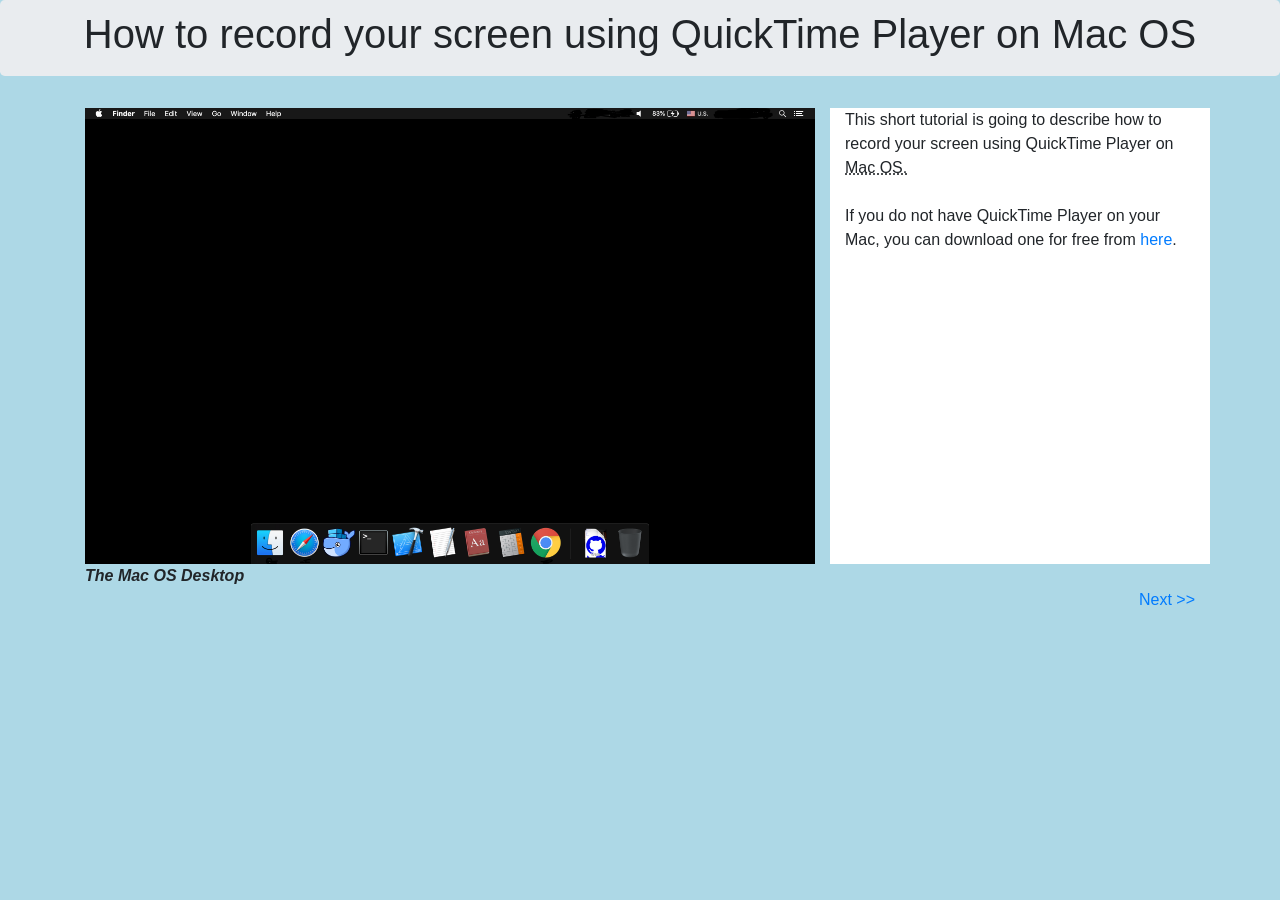
<file: pset5/homepage/index.html>
<!DOCTYPE html>

<html lang="en">
    <head>
        <link href="https://stackpath.bootstrapcdn.com/bootstrap/4.1.3/css/bootstrap.min.css" rel="stylesheet" />
        <link href="styles.css" rel="stylesheet">
        <meta name="viewport" content="width=device-width, initial-scale=1, shrink-to-fit=no" />
        <meta charset="utf-8" />
        <title>Homepage</title>
    </head>
    <body>
        <div class="jumbotron">
            <h1>How to record your screen using QuickTime Player on Mac OS</h1>
        </div>
        <div class="container">
            <div class="row">
                <div class="col-sm-8">
                    <img class="img-fluid" src="screenshots/desktop.png" alt="Mac oh es desktop">
                </div>
                <div class="col-sm-4" id="txt">
                    <p>
                      This short tutorial is going to describe how to record
                      your screen using QuickTime Player on <abbr title="Macintosh Operating System">Mac OS.</abbr>
                      <br /><br />

                      If you do not have QuickTime Player on your Mac, you can
                      download one for free from
                      <a href="https://support.apple.com/kb/DL923?viewlocale=en_US&locale=en_US" target="_blank">here</a>.
                    </p>
                </div>
          </div>
          <div id="p-title">
              The Mac OS Desktop
          </div>
          <div class="row">
              <div class="col-sm-12">
                  <p id="nxt">
                    <a href="page_2.html">Next &#62;&#62;</a>
                  </p>
              </div>
          </div>
        </div>
    </body>
</html>
</file>
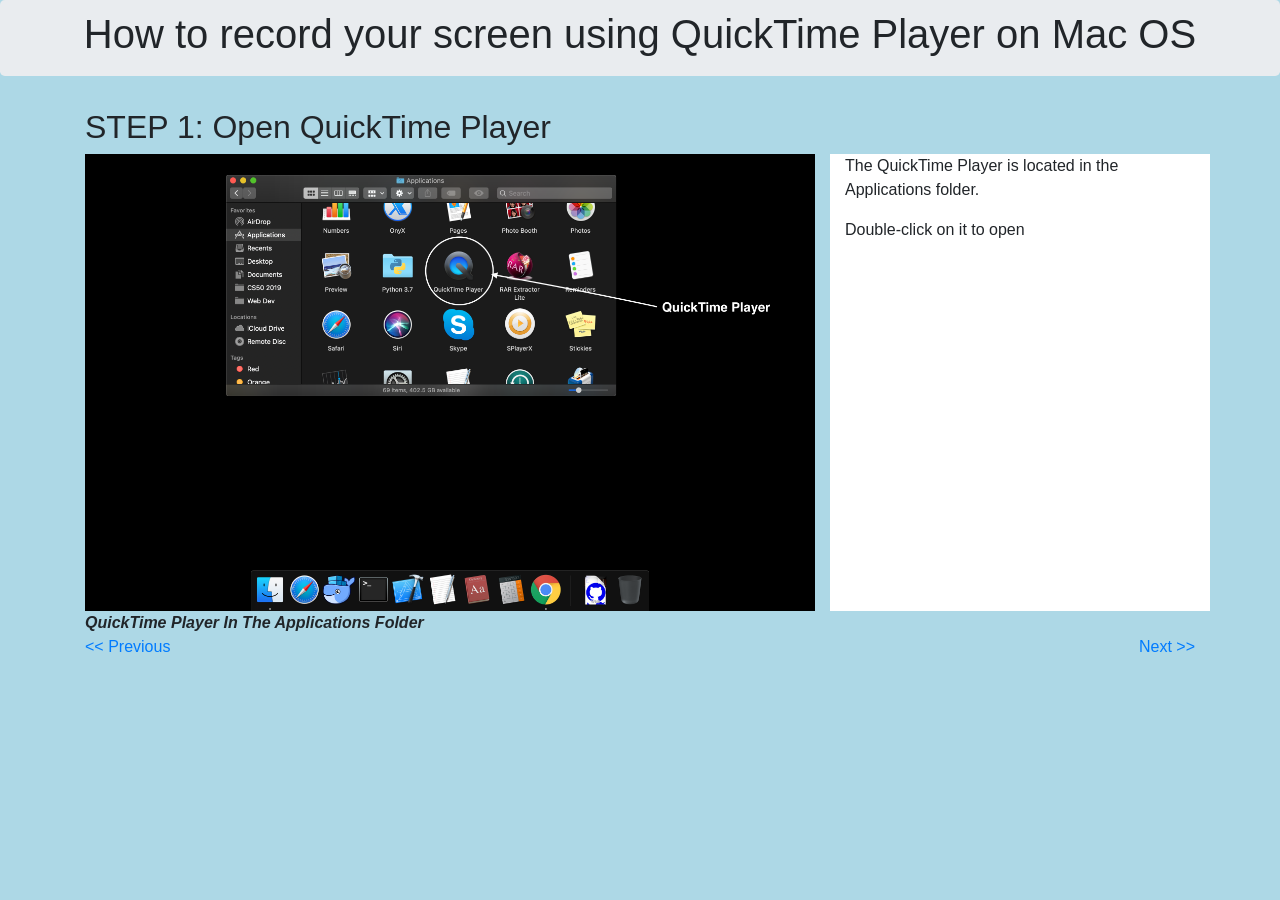
<file: pset5/homepage/page_2.html>
<!DOCTYPE html>

<html lang="en">
    <head>
        <link href="https://stackpath.bootstrapcdn.com/bootstrap/4.1.3/css/bootstrap.min.css" rel="stylesheet" />
        <link href="styles.css" rel="stylesheet">
        <meta name="viewport" content="width=device-width, initial-scale=1, shrink-to-fit=no" />
        <meta charset="utf-8" />
        <title>Homepage - Open QuickTime Player</title>
    </head>
    <body>
        <div class="jumbotron">
            <h1>How to record your screen using QuickTime Player on Mac OS</h1>
        </div>
        <div class="container">
            <div class="row">
                <div class="col-sm-12">
                    <h2>STEP 1: Open QuickTime Player</h2>
                </div>
            </div>
        </div>
        <div class="container">
            <div class="row">
                <div class="col-sm-8">
                    <img class="img-fluid" src="screenshots/open_qt_player.png" alt="quicktime player">
                </div>
                <div class="col-sm-4" id="txt">
                    <p>
                      The QuickTime Player is located in the Applications
                      folder.
                    </p>
                    <p>Double-click on it to open</p>
                </div>
          </div>
          <div id="p-title">
              QuickTime Player In The Applications Folder
          </div>
          <div class="row">
              <div class="col-sm-4">
                  <p id="prev">
                    <a href="index.html">&#60;&#60; Previous</a>
                  </p>
              </div>
               <div class="col-sm-8">
                  <p id="nxt">
                    <a href="page_3.html">Next &#62;&#62;</a>
                  </p>
              </div>
          </div>
        </div>
    </body>
</html>
</file>
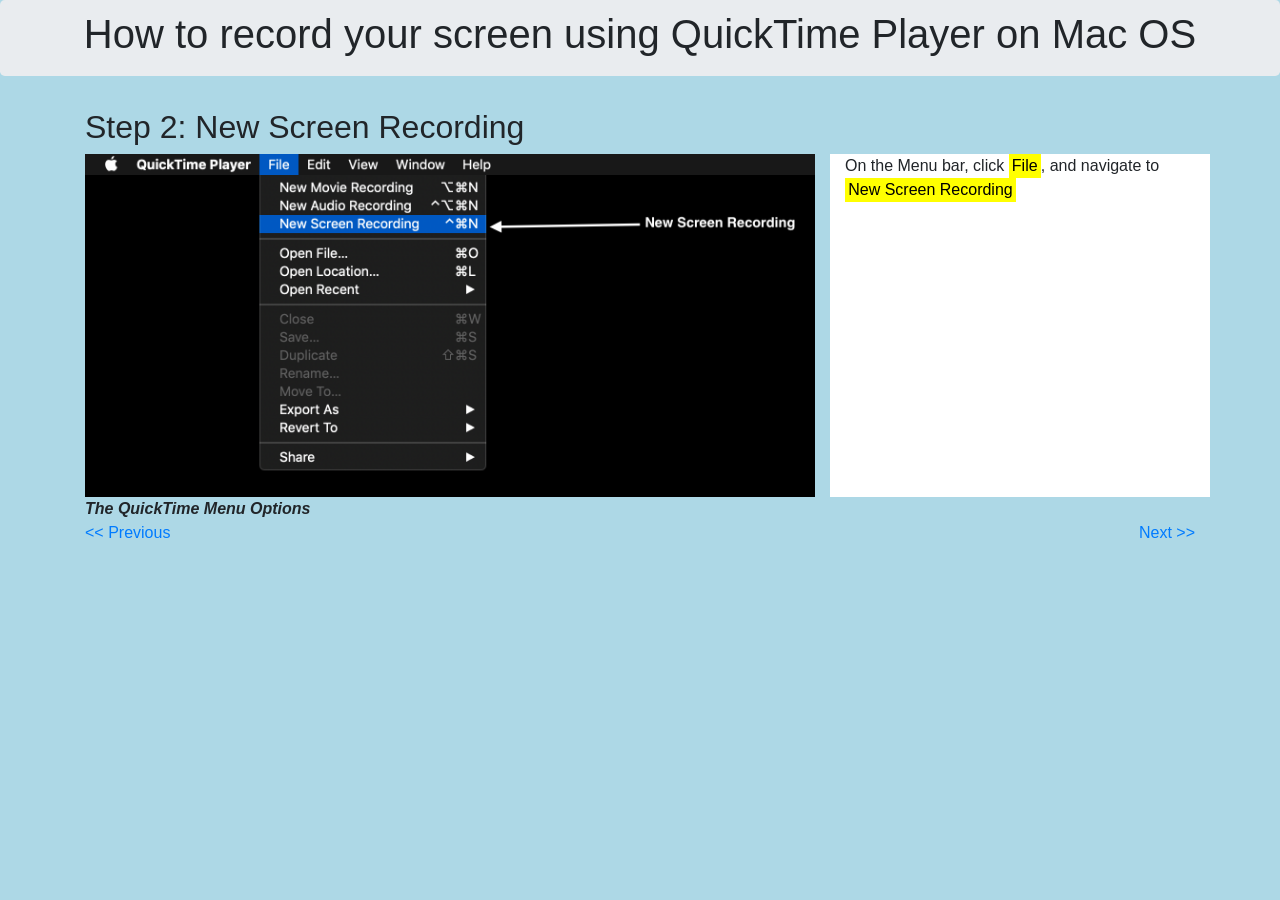
<file: pset5/homepage/page_3.html>
<!DOCTYPE html>

<html lang="en">
    <head>
        <link href="https://stackpath.bootstrapcdn.com/bootstrap/4.1.3/css/bootstrap.min.css" rel="stylesheet" />
        <link href="styles.css" rel="stylesheet">
        <meta name="viewport" content="width=device-width, initial-scale=1, shrink-to-fit=no" />
        <meta charset="utf-8" />
        <title>Homepage - New Screen Recording</title>
    </head>
    <body>
        <div class="jumbotron">
            <h1>How to record your screen using QuickTime Player on Mac OS</h1>
        </div>
        <div class="container">
            <div class="row">
                <div class="col-sm-12">
                    <h2>Step 2: New Screen Recording</h2>
                </div>
            </div>
        </div>
        <div class="container">
            <div class="row">
                <div class="col-sm-8">
                    <img class="img-fluid" src="screenshots/new_screen_recording.png" alt="quicktime menu options" />
                </div>
                <div class="col-sm-4" id="txt">
                    <p>
                      On the Menu bar, click <mark>File</mark>, and navigate to <mark>New Screen Recording</mark>
                    </p>
                </div>
          </div>
          <div id="p-title">
              The QuickTime Menu Options
          </div>
          <div class="row">
              <div class="col-sm-4">
                  <p id="prev">
                    <a href="page_2.html">&#60;&#60; Previous</a>
                  </p>
              </div>
               <div class="col-sm-8">
                  <p id="nxt">
                    <a href="page_4.html">Next &#62;&#62;</a>
                  </p>
              </div>
          </div>
        </div>
    </body>
</html>
</file>
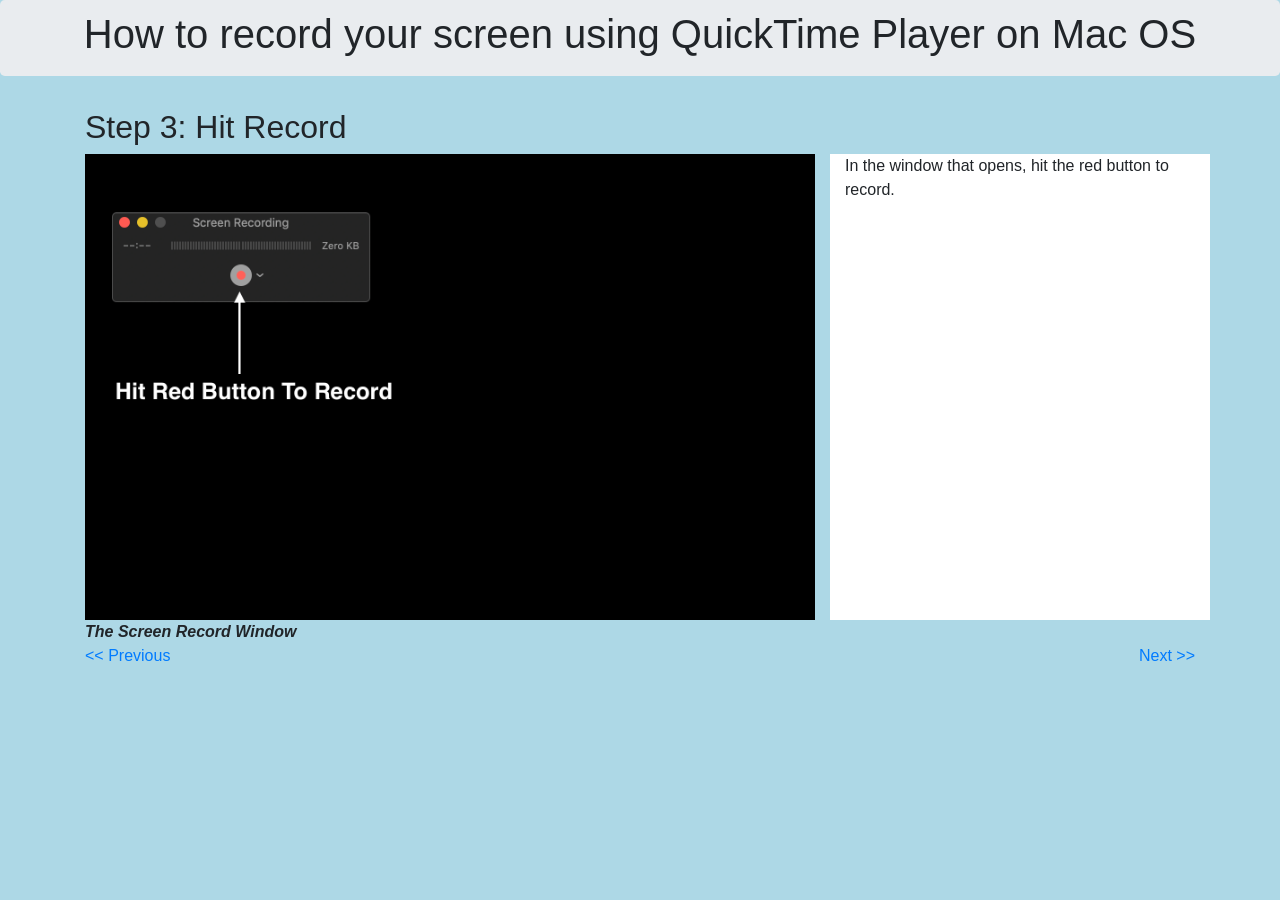
<file: pset5/homepage/page_4.html>
<!DOCTYPE html>

<html lang="en">
    <head>
        <link href="https://stackpath.bootstrapcdn.com/bootstrap/4.1.3/css/bootstrap.min.css" rel="stylesheet" />
        <link href="styles.css" rel="stylesheet">
        <meta name="viewport" content="width=device-width, initial-scale=1, shrink-to-fit=no" />
        <meta charset="utf-8" />
        <title>Homepage - Hit Record</title>
    </head>
    <body>
        <div class="jumbotron">
            <h1>How to record your screen using QuickTime Player on Mac OS</h1>
        </div>
        <div class="container">
            <div class="row">
                <div class="col-sm-12">
                    <h2>Step 3: Hit Record</h2>
                </div>
            </div>
        </div>
        <div class="container">
            <div class="row">
                <div class="col-sm-8">
                    <img class="img-fluid" src="screenshots/red_button.png" alt="record window">
                </div>
                <div class="col-sm-4" id="txt">
                    <p>
                      In the window that opens, hit the red button to record.
                    </p>
                </div>
          </div>
          <div id="p-title">
              The Screen Record Window
          </div>
          <div class="row">
              <div class="col-sm-4">
                  <p id="prev">
                    <a href="page_3.html">&#60;&#60; Previous</a>
                  </p>
              </div>
               <div class="col-sm-8">
                  <p id="nxt">
                    <a href="page_5.html">Next &#62;&#62;</a>
                  </p>
              </div>
          </div>
        </div>
    </body>
</html>
</file>
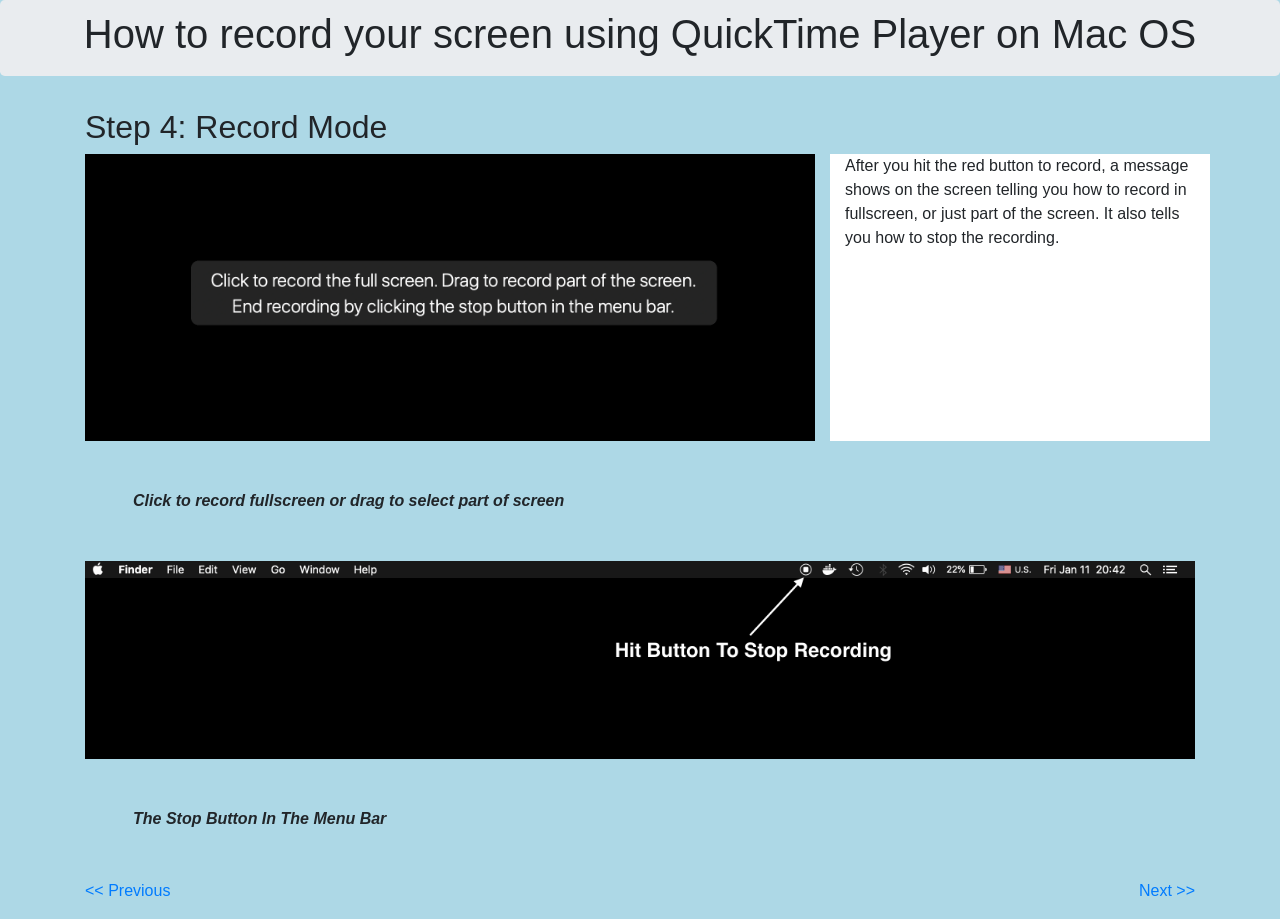
<file: pset5/homepage/page_5.html>
<!DOCTYPE html>

<html lang="en">
    <head>
        <link href="https://stackpath.bootstrapcdn.com/bootstrap/4.1.3/css/bootstrap.min.css" rel="stylesheet" />
        <link href="styles.css" rel="stylesheet">
        <meta name="viewport" content="width=device-width, initial-scale=1, shrink-to-fit=no" />
        <meta charset="utf-8" />
        <title>Homepage - Record Mode</title>
    </head>
    <body>
        <!-- The title -->
        <div class="jumbotron">
            <h1>How to record your screen using QuickTime Player on Mac OS</h1>
        </div>
        <!-- Step -->
        <div class="container">
            <div class="row">
                <div class="col-sm-12">
                    <h2>Step 4: Record Mode</h2>
                </div>
            </div>
        </div>
        <!-- Photo and text -->
        <div class="container">
            <div class="row">
                <div class="col-sm-8">
                    <img class="img-fluid" src="screenshots/msg_screen.png" alt="record window">
                </div>
                <div class="col-sm-4" id="txt">
                    <p>
                      After you hit the red button to record, a message shows on the screen telling you how to
                      record in fullscreen, or just part of the screen. It also tells you how to stop the recording.
                    </p>
                </div>
          </div>
          <div class="p-5">
              Click to record fullscreen or drag to select part of screen
          </div>
        </div>
         <div class="container">
              <div class="row">
                  <div class="col-sm-12">
                      <img class="img-fluid" alt="the stop button in the menu bar" src="screenshots/stop_recording.png" />
                  </div>
              </div>
              <div class="p-5">
                  The Stop Button In The Menu Bar
              </div>
          <div class="row">
              <div class="col-sm-4">
                  <p id="prev">
                    <a href="page_4.html">&#60;&#60; Previous</a>
                  </p>
              </div>
               <div class="col-sm-8">
                  <p id="nxt">
                    <a href="page_6.html">Next &#62;&#62;</a>
                  </p>
              </div>
          </div>
        </div>
    </body>
</html>
</file>
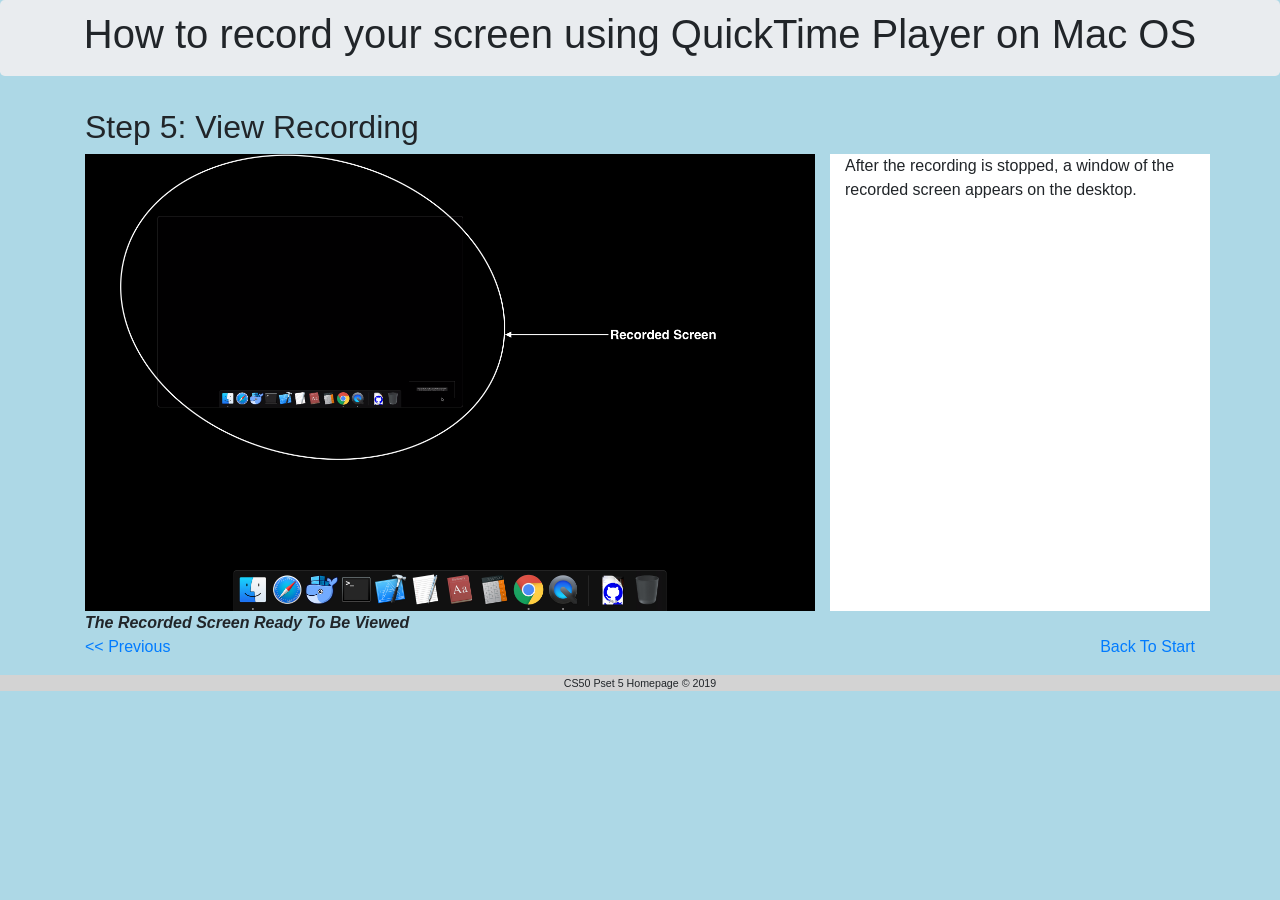
<file: pset5/homepage/page_6.html>
<!DOCTYPE html>

<html lang="en">
    <head>
        <link href="https://stackpath.bootstrapcdn.com/bootstrap/4.1.3/css/bootstrap.min.css" rel="stylesheet" />
        <link href="styles.css" rel="stylesheet">
        <meta name="viewport" content="width=device-width, initial-scale=1, shrink-to-fit=no" />
        <meta charset="utf-8" />
        <title>Homepage - View Recording</title>
    </head>
    <body>
        <div class="jumbotron">
            <h1>How to record your screen using QuickTime Player on Mac OS</h1>
        </div>
        <div class="container">
            <div class="row">
                <div class="col-sm-12">
                    <h2>Step 5: View Recording</h2>
                </div>
            </div>
        </div>
        <div class="container">
            <div class="row">
                <div class="col-sm-8">
                    <img class="img-fluid" src="screenshots/recorded_screen.png" alt="recorded file">
                </div>
                <div class="col-sm-4" id="txt">
                    <p>
                      After the recording is stopped, a window of the recorded screen appears
                      on the desktop.
                    </p>
                </div>
          </div>
          <div id="p-title">
              The Recorded Screen Ready To Be Viewed
          </div>
          <div class="row">
              <div class="col-sm-4">
                  <p id="prev">
                    <a href="page_5.html">&#60;&#60; Previous</a>
                  </p>
              </div>
               <div class="col-sm-8">
                  <p id="nxt">
                    <a href="index.html">Back To Start</a>
                  </p>
              </div>
          </div>
        </div>
        <!-- Footer -->
        <div id="foot" class="container-fluid">
              <div class="row">
                  <div class="col-sm-12">
                      <footer>CS50 Pset 5 Homepage &#169; 2019</footer>
                  </div>
              </div>
          </div>
    </body>
</html>
</file>
<file: pset5/homepage/styles.css>
body
{
    background-color: lightblue;
}

.jumbotron
{
    text-align: center;
    padding: 10px;
}

p
{
    font-size: 16px;
}

#p-title
{
    font-weight: bold;
    font-style: italic;
}

#txt
{
    background-color: white;
}

#nxt
{
    text-align: right;
}

mark
{
    background-color: yellow;
}

.p-5
{
    font-weight: bold;
    font-style: italic;
}

#foot
{
    text-align: center;
    font-size: 8pt;
    background-color: lightgrey;
}
</file>
